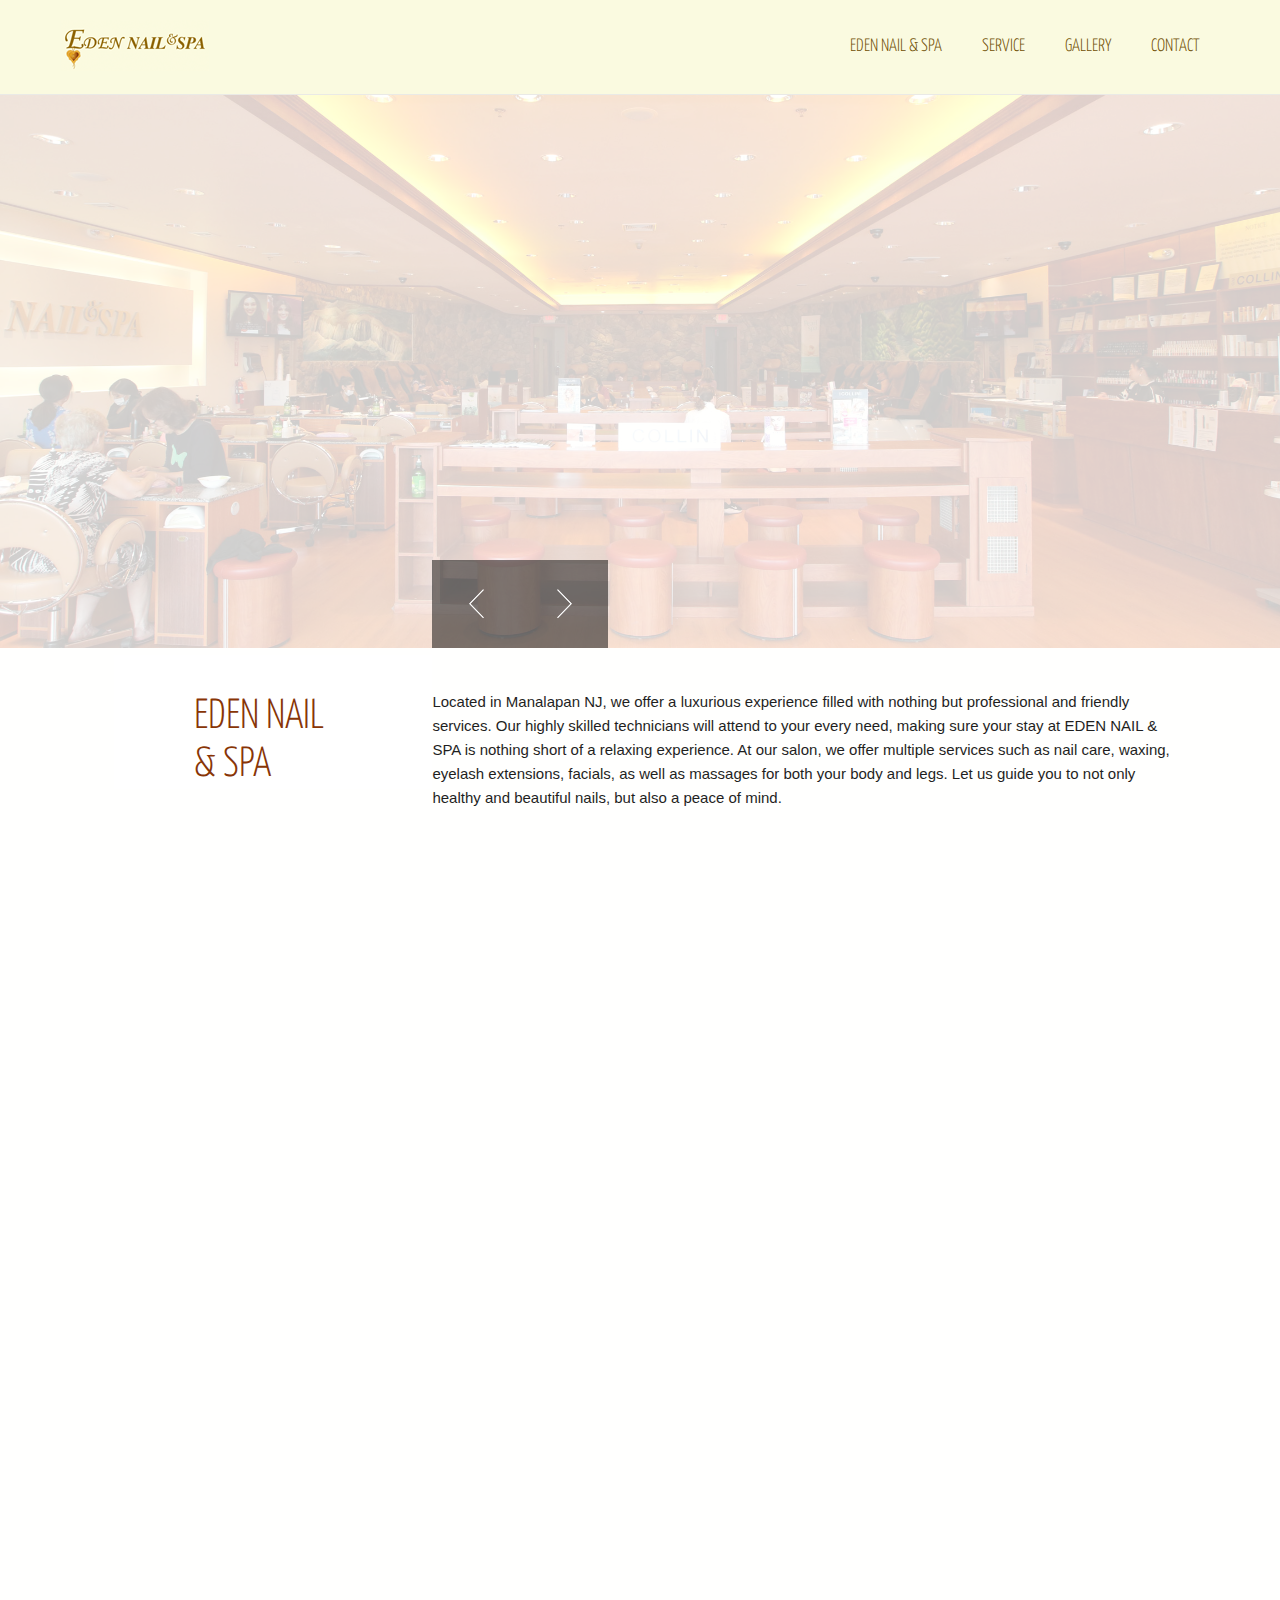
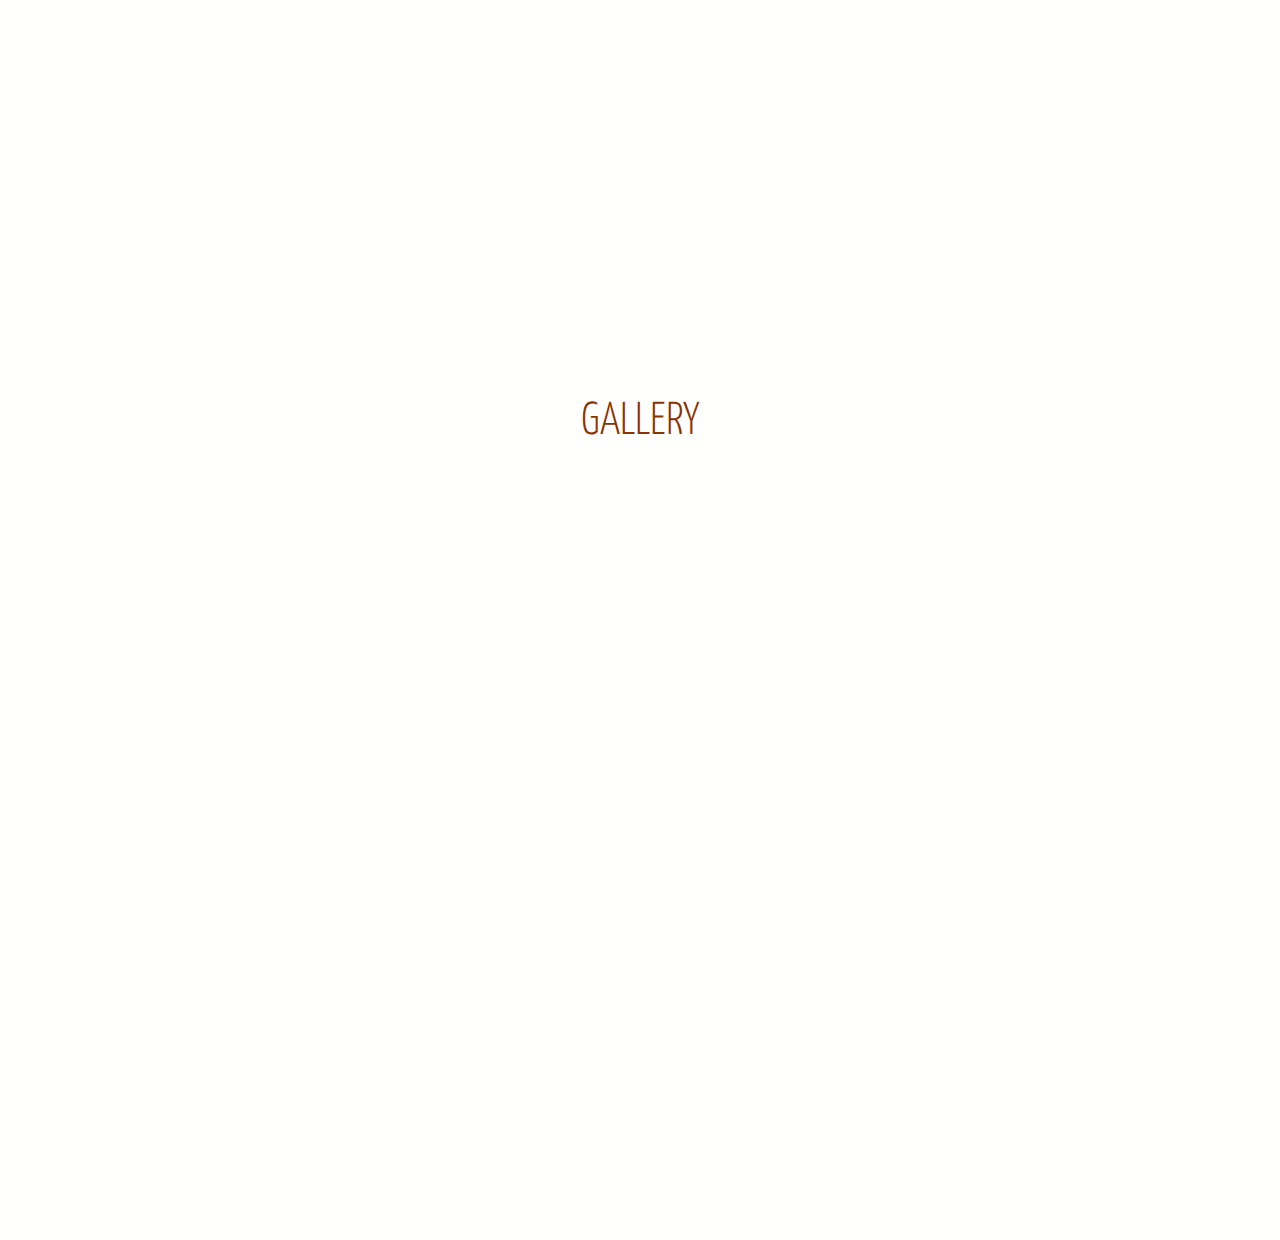
<file: index.html>
<!DOCTYPE html>
<html class="no-js" itemscope="itemscope" itemtype="http://schema.org/WebPage">
   <head>
<meta charset="UTF-8">
      <meta http-equiv="X-UA-Compatible" content="IE=edge">
      <title itemprop="name" >Nail & Spa, Eyelash Extensions, Facial, Waxing, Massage in Manalapan NJ | EDEN NAIL & SPA in Manalapan NJ</title>
      <link rel="shortcut icon" href="favicon.png" type="image/x-icon">
      <meta name="keyword"   itemprop="keywords" content="nail, nails, pedicure, spa pedicure, nail salon, nail salon in Manalapan, best nail salon, best nail salon in Manalapan, nails spa, luxury nail salon, luxury nail spa, Eyelash Extensions, best Eyelash Extensions in Manalapan, massage, back massage">
      <meta name="description"   itemprop="description"   content="EDEN NAIL & SPA provides luxurious services in manicures, pedicures, massages, waxing, and much more. Located in Manalapan, NJ, we are the best nail salon in the area. ">
      <meta name="viewport" content="width=device-width, initial-scale=1, maximum-scale=2, minimum-scale=1, user-scalable=yes"/>
      <meta property="og:title"       content="Nail & Spa, Eyelash Extensions, Facial, Waxing, Massage in Manalapan NJ | EDEN NAIL & SPA in Manalapan NJ">
      <meta property="og:url"         content="http://edennailspawestfild.com">
      <meta property="og:description" content="EDEN NAIL & SPA provides luxurious services in manicures, pedicures, massages, waxing, and much more. Located in Manalapan, NJ, we are the best nail salon in the area. ">
      <meta name="naver-site-verification" content="ce8d423777ddc2e176886e8ae563e72b2593a1e4"/>
      <title>Nail & Spa, Eyelash Extensions, Facial, Waxing, Massage in Manalapan NJ | EDEN NAIL & SPA in Manalapan NJ</title>
      <link href='http://fonts.googleapis.com/css?family=Yanone+Kaffeesatz:400,200,300' rel='stylesheet' type='text/css'>
      <link href="css/bootstrap.css">      
      <link href="fonts/font-awesome/css/font-awesome.min.css" rel='stylesheet' type='text/css'>  
    
      <link rel="stylesheet" type="text/css" href="css/master.css">
<!--[if lt IE 9]>
<script src="http://html5shiv.googlecode.com/svn/trunk/html5.js"></script>
<![endif]-->

  </head>
<body>
<div id="overlay"></div>
                 
<div id="mobile-menu">

  <ul>
    <li class="page-scroll"><a href="#salon">EDEN NAIL & SPA</a></li>
    <li class="page-scroll"><a href="#ourteam">SERVICE</a></li>
    <li class="page-scroll"><a href="#gallery">GALLERY</a></li>
    <li class="page-scroll"><a href="#contact">CONTACT</a></li>
  </ul>
</div>
<div id="page">
  <header id="pagetop">
    <nav>
      <div class="container">
        <div class="row">
          <div class="col-lg-12">
            <div class="logo page-scroll"><a href="#pagetop"><img src="images/edennailspa_logo.png" alt="logo"></a></div>
              <div id="mapphone" style="float: right; position:absolute;top: 30px;right: 65px;" >
                     <a href="tel:7328517711">
                     <i class="fa fa-icon-phone" style="color: #fffcfe !important;"></i></a>
                     <a href="https://www.google.com/maps/dir//nail+salon+manalapan+nj/data=!4m6!4m5!1m1!4e2!1m2!1m1!1s0x89c3d7d96e16c0b5:0xd203959e253f4746?sa=X&ved=2ahUKEwjb293F_bDdAhXqRt8KHeavAWoQ9RcwAHoECAEQCA"> <i class="fa fa-icon-map-marker" style="color: #fffcfe !important;padding-left: 0px;padding-right: 0px;"></i>
                     </a>
             </div>
            <div class="mm-toggle-wrap">
              <div class="mm-toggle"> <i class="icon-menu"><img src="images/menu-icon.png" alt="Menu"></i></div>
            </div>
            <ul class="menu">
              <li class="page-scroll"><a href="#salon">EDEN NAIL & SPA</a></li>
    <li class="page-scroll"><a href="#ourteam">SERVICE</a></li>
    <li class="page-scroll"><a href="#gallery">GALLERY</a></li>
    <li class="page-scroll"><a href="#contact">CONTACT</a></li>
            </ul>
          </div>
        </div>
        <div class="clearfix"></div>
      </div>
    </nav>
  </header>

<div class="sliderfull">
  <div id="rev_slider_4_1_wrapper" class="rev_slider_wrapper fullwidthbanner-container" data-alias="classicslider1" style="margin:0px auto;background-color:transparent;padding:0px;margin-top:0px;margin-bottom:0px;"> 
    <!-- START REVOLUTION SLIDER 5.0.7 auto mode -->
    <div id="rev_slider_4_1" class="rev_slider fullwidthabanner" style="display:none;" data-version="5.0.7">
      <ul>
        <!-- SLIDE  -->
        <li data-index="rs-16" data-transition="zoomout" data-slotamount="default"  data-easein="Power4.easeInOut" data-easeout="Power4.easeInOut" data-masterspeed="2000"  data-rotate="0"  data-fstransition="fade" data-fsmasterspeed="1500" data-fsslotamount="7" data-saveperformance="off"  data-title="Intro" data-description=""> 
          <!-- MAIN IMAGE --> 
          <img src="images/slider/edennail_01.jpg"  alt="slider"  data-bgposition="center center" data-bgfit="cover" data-bgrepeat="no-repeat" data-bgparallax="10" class="rev-slidebg" data-no-retina> 
        </li>
        <!-- SLIDE  -->
        <li data-index="rs-17" data-transition="zoomout" data-slotamount="default"  data-easein="Power4.easeInOut" data-easeout="Power4.easeInOut" data-masterspeed="2000"  data-rotate="0"  data-fstransition="fade" data-fsmasterspeed="1500" data-fsslotamount="7" data-saveperformance="off"  data-title="Intro" data-description=""> 
          <!-- MAIN IMAGE --> 
          <img src="images/slider/edennail_02.jpg"  alt="slider"  data-bgposition="center center" data-bgfit="cover" data-bgrepeat="no-repeat" data-bgparallax="10" class="rev-slidebg" data-no-retina> 
    
        </li>

         <li data-index="rs-17" data-transition="zoomout" data-slotamount="default"  data-easein="Power4.easeInOut" data-easeout="Power4.easeInOut" data-masterspeed="2000"  data-rotate="0"  data-fstransition="fade" data-fsmasterspeed="1500" data-fsslotamount="7" data-saveperformance="off"  data-title="Intro" data-description=""> 
          <!-- MAIN IMAGE --> 
          <img src="images/slider/edennail_03.jpg"  alt="slider"  data-bgposition="center center" data-bgfit="cover" data-bgrepeat="no-repeat" data-bgparallax="10" class="rev-slidebg" data-no-retina> 
    
        </li>
        
        
      </ul>
      <div class="tp-static-layers"></div>
      <div class="tp-bannertimer" style="height: 7px; background-color: rgba(255, 255, 255, 0.25);"></div>
    </div>
  </div>
</div>
<section class="slider-titile">
    <div class="container">
     <div class="row">
     <div class="col-lg-11 pull-right">
      <div class="sliderarrow">
      	<a class="left rev-leftarrow">Left</a>
        <a class="right rev-rightarrow">Right</a>
      </div>
      <div class="titile-bg">
        <h1>eden nail & spa</h1>
      </div>	
      <div class="white-bg">
       <p>Located in Manalapan NJ, we offer a luxurious experience filled with nothing but professional and friendly services.
Our highly skilled technicians will attend to your every need, making sure your stay at EDEN NAIL & SPA is nothing short of a relaxing experience. 
At our salon, we offer multiple services such as nail care, waxing, eyelash extensions, facials, as well as massages for both your body and legs.
Let us guide you to not only healthy and beautiful nails, but also a peace of mind. 
</p>
     </div> 
     </div>
     </div>
    </div>
</section>

  <section id="salon" class="col-padtop wow fadeInUp">
    <div class="container">
      <div class="row">
        <div class="col-sm-6 col-md-6 col-lg-6 col-padright-none wow fadeInLeft"><img src="images/edennailspa_about_01.jpg" alt="Saloon" /></div>
        <div class="col-sm-6 col-md-6 col-lg-6 col-padleft-none wow fadeInRight"><img src="images/edennailspa_about_02.jpg" alt="Saloon" /></div>
        <div class="col-sm-6 col-md-6 col-lg-6 col-padleft-none wow fadeInRight"><img src="images/edennailspa_about_03.jpg" alt="Saloon" /></div>
      </div>
    </div>
  </section>
 

  <section id="ourteam" class="wow fadeInUp">
    <div class="container">
      <div class="row">
        <div class="col-sm-12 col-md-4 col-lg-4">
          <h2>Our Service</h2>
          <div class="ourteamd">
            <p></p>
          </div>
        </div>
        <div class="col-sm-12 col-md-8 col-lg-8">
          <div class="responsive">
            <div> 
              <div class="third-effect">
              	<img src="images/edennail_nailcare.jpg" class="img-responsive" alt="EDEN NAIL & SPA Staff">
                
              </div>
              <div class="team">
                <h3>NAIL CARE</h3>
                <p></p>
              </div>
            </div>
            <div> 
               <div class="third-effect">
              	<img src="images/edennail_waxing1.jpg" class="img-responsive" alt="EDEN NAIL & SPA Staff">
              
              </div> 
              <div class="team">
                <h3>WAXING</h3>
                <p></p>
              </div>
            </div>
            <div> 
              <div class="third-effect">
              	<img src="images/edennail_eyelash1.jpg" class="img-responsive" alt="EDEN NAIL & SPA Staff">
                
              </div> 
              
              <div class="team">
                <h3>EYELASH</h3>
                <p></p>
              </div>
            </div>
            <div> 
              <div class="third-effect">
              	<img src="images/edennail_facial.jpg" class="img-responsive" alt="EDEN NAIL & SPA Staff">
               
              </div>
              <div class="team">
                <h3>FACIAL</h3>
                <p></p>
              </div>
            </div>
            <div> 
              <div class="third-effect">
                <img src="images/edennail_massage.jpg" class="img-responsive" alt="EDEN NAIL & SPA Staff">
               
              </div>
              <div class="team">
                <h3>MASSAGE</h3>
                <p></p>
              </div>
            </div>
            

            
          </div>
        </div>
      </div>
    </div>
    <div class="clearfix"></div>
  </section>


 <!--
  <section id="services" class="col-padtop">
    <div class="container">
      <div class="row marbottom">
         <div class="col-sm-12 col-md-4 col-lg-4">
          <h2>Service</h2>
          <p class="pull-right"></p>
        </div>
      </div>
      <div class="row marbottom wow fadeInUp">
        <div class="col-sm-12 col-md-7 col-lg-7 col-padright-none">
          <div class="subtitle">
            <h2 class="titile col-xs-offset-1 col-sm-offset-0 col-md-offset-1 ">Manicure</h2>
          </div>
          <img src="images/edennailspa_manicure.jpg" class="img-responsive" alt="cutting"> 
         </div>
        <div class="col-sm-12 col-md-5 col-lg-5 col-padleft-none">
          <table class="table table-bordered table-striped">
            <thead>
              <tr>
                <th>Manicure</th>
                <th>Price</th>
                
              </tr>
            </thead>
            <tbody>
              <tr>
                <td>Manicure</td>
                <td>$ 12</td>
               
              </tr>

              <tr>
                <td>French Manicure</td>
                <td>$ 17</td>
               
              </tr>

               <tr>
                <td>Buff Manicure</td>
                <td>$ 17</td>
          
              </tr>

              <tr>
                <td>Essie Gel Couture Manicure</td>
                <td>$ 17</td>
          
              </tr>
              <tr>
                <td>Paraffin</td>
                <td>$ 20</td>
            
              </tr>
             
              <tr>
                <td>Spa Manicure (Organic)</td>
                <td>$ 30</td>
            
              </tr>

               <tr>
                <td>Color Gel Manicure</td>
                <td>$ 35</td>
            
              </tr>

               <tr>
                <td>Color Gel French Manicure</td>
                <td>$ 45</td>
            
              </tr>

               <tr>
                <td>SNS, OPI</td>
                <td>$ 45</td>
            
              </tr>

               <tr>
                <td>SNS, OPI French Manicure</td>
                <td>$ 55</td>
            
              </tr>

               <tr>
                <td>SNS, OPI with Tip</td>
                <td>$ 65</td>
            
              </tr>

               <tr>
                <td>Tip Set</td>
                <td>$ 65</td>
            
              </tr>

               <tr>
                <td>Power Fill-in</td>
                <td>$ 30</td>
            
              </tr>

               <tr>
                <td>LCN French New Set</td>
                <td>$ 100</td>
            
              </tr>

               <tr>
                <td>LCN Color New Set</td>
                <td>$ 90</td>
            
              </tr>

               <tr>
                <td>LCN Clear New Set</td>
                <td>$ 80</td>
            
              </tr>

               <tr>
                <td>LCN French Fill-in</td>
                <td>$ 60</td>
            
              </tr>

               <tr>
                <td>LCN Color Gel Fill-in</td>
                <td>$ 50</td>
            
              </tr>

               <tr>
                <td>Repair</td>
                <td>$ 7</td>
            
              </tr>


              
         
              

            </tbody>
          </table>
        </div>
      </div>
      
      <div class="row marbottom wow fadeInUp">
        <div class="col-sm-12 col-md-7 col-lg-7 col-padleft-none displayhide">
          <div class="subtitle">
            <h2 class="titile col-xs-offset-2">Pedicure</h2>
          </div>
          <div class="subtitle">
            <h2 class="color">Pedicure</h2>
          </div>
          <img src="images/edennailspa_pedicure.jpg" class="img-responsive" alt="Colour"> </div>
        <div class="col-sm-12 col-md-5 col-lg-5 col-padright-none">
          <table class="table table-bordered table-striped">
            <thead>
              <tr>
                <th>Pedicure</th>
                <th>Price</th>
              
              </tr>
            </thead>
            <tbody>
              
              <tr>
                <td>Pedicure</td>
                <td>$ 27</td>
              
              </tr>

              <tr>
                <td>French Pedicure</td>
                <td>$ 32</td>
              
              </tr>
              
              <tr>
                <td>Callus Elimination</td>
                <td>$ 10</td>
                
              </tr>
              <tr>
               <td>Orange Gel Pedicure</td>
                <td>$ 18</td>
               
              </tr>
              <tr>
               <td>Color Gel Pedicure</td>
                <td>$ 50</td>
               
              </tr>
              <tr>
                <td>Color Gel French Pedicure</td>
                <td>$ 60</td>
         
              </tr>
              <tr>
                <td>Polish Change</td>
                <td>$ 15</td>
              
              </tr>

              <tr>
                <td>Reflexology / Chair Massage<br>10/15/20/30 min</td>
                <td>$ 15/23/30/45</td>
               </tr>

               

             


            </tbody>
          </table>
        </div>
        <div class="col-sm-12 col-md-7 col-lg-7 col-padleft-none displayvisible">
          <div class="subtitle">
            <h2 class="titile col-xs-offset-2">PEDICURE</h2>
          </div>
          <img src="images/edennailspa_pedicure.jpg" class="img-responsive" alt="SPA PEDICURE"> </div>
      </div>



      <div class="row wow fadeInUp">
        <div class="col-sm-12 col-md-7 col-lg-7 col-padright-none">
          <div class="subtitle">
            <h2 class="titile col-xs-offset-1">SPA PEDICURE</h2>
          </div>
          <img src="images/edennailspa_spapedicure.jpg" class="img-responsive" alt="Style"> </div>
        <div class="col-sm-12 col-md-5 col-lg-5 col-padleft-none">
          <table class="table table-bordered table-striped">
            <thead>
              <tr>
                <th>SPA PEDICURE</th>
                <th>PRICE</th>
              </tr>
            </thead>
            <tbody>
              <tr>
                <td>Shea Butter Hot Stone Pedicure</td>
                <td> $ 45</td>
              </tr>

              <tr>
                <td>Therapispa Green Tea Spa Pedicure</td>
                <td>$ 55</td>
              </tr>
              
              <tr>
                <td>Therapispa Organic Spa Pedicure</td>
                <td>$ 65</td>
              </tr>

               <tr>
                <td>Golden Mystique Spa Pedicure</td>
                <td>$ 75</td>
              </tr>

              
              
            </tbody>
          </table>
        </div>
      </div>
      <br>

            <div class="row marbottom wow fadeInUp">
        <div class="col-sm-12 col-md-7 col-lg-7 col-padleft-none displayhide">
          <div class="subtitle">
            <h2 class="titile col-xs-offset-2">WAXING</h2>
          </div>
          <div class="subtitle">
            <h2 class="color">WAXING</h2>
          </div>
          <img src="images/edennailspa_waxing.jpg" class="img-responsive" alt="Colour"> </div>
        <div class="col-sm-12 col-md-5 col-lg-5 col-padright-none">
          <table class="table table-bordered table-striped">
            <thead>
              <tr>
                <th>WAXING</th>
                <th>Price</th>
              
              </tr>
            </thead>
            <tbody>
              
              <tr>
                <td>Eyebrow</td>
                <td>$ 11</td>
              
              </tr>
              
              <tr>
                <td>Tweezing</td>
                <td>$ 15</td>
                
              </tr>
              <tr>
                <td>Lip</td>
                <td>$ 10</td>
               
              </tr>
              <tr>
                <td>Chin</td>
                <td>$ 10</td>
         
              </tr>
              <tr>
                <td>Cheek / Side Burn</td>
                <td>$ 12</td>
              
              </tr>

              <tr>
                <td>Full Face</td>
                <td>$ 40+</td>
               </tr>

               <tr>
                <td>Under Arm</td>
                <td>$ 20</td>
              
              </tr>

              <tr>
                <td>Half Arm</td>
                <td>$ 25</td>
              </tr>

              <tr>
                <td>Full Arm</td>
                <td>$ 40</td>
              </tr>

              <tr>
                <td>Lower Leg</td>
                <td>$ 30</td>
              </tr>

              <tr>
                <td>Upper Leg</td>
                <td>$ 35</td>
              </tr>

              <tr>
                <td>Full Leg</td>
                <td>$ 55</td>
              </tr>

              <tr>
                <td>Chest</td>
                <td>$ 40+</td>
              </tr>

              <tr>
                <td>Back</td>
                <td>$ 50+</td>
              </tr>

              <tr>
                <td>Bikini</td>
                <td>$ 25+</td>
              </tr>

              <tr>
                <td>Brazilian</td>
                <td>$ 50+</td>
              </tr>

              <tr>
                <td>Toes / Fingers</td>
                <td>$ 10</td>
              </tr>

               <tr>
                <td>Abdomen</td>
                <td>$ 10</td>
              </tr>



             


            </tbody>
          </table>
        </div>
        <div class="col-sm-12 col-md-7 col-lg-7 col-padleft-none displayvisible">
          <div class="subtitle">
            <h2 class="titile col-xs-offset-2">WAXING</h2>
          </div>
          <img src="images/edennailspa_waxing.jpg" class="img-responsive" alt="waxing">
           </div>
      </div>



      <div class="row wow fadeInUp">
        <div class="col-sm-12 col-md-7 col-lg-7 col-padright-none">
          <div class="subtitle">
            <h2 class="titile col-xs-offset-1">EYELASHES</h2>
          </div>
          <img src="images/edennailspa_eyelash.jpg" class="img-responsive" alt="Style"> </div>
        <div class="col-sm-12 col-md-5 col-lg-5 col-padleft-none">
          <table class="table table-bordered table-striped">
            <thead>
              <tr>
                <th>FULL SET</th>
                <th>PRICE</th>
              </tr>
            </thead>
            <tbody>
              <tr>
                <td>Individual Lashes </td>
                <td>$ 150</td>
              </tr>
               <tr>
                <td>Volume Lashes</td>
                <td>$ 180</td>
              </tr>
            </tbody>

              <thead>
              <tr>
                <th>2 WEEK FULL</th>
                <th>PRICE</th>
              </tr>
            </thead>
              <tbody>
              <tr>
                <td>Individual Lashes </td>
                <td>$ 60</td>
              </tr>
               <tr>
                <td>Volume Lashes</td>
                <td>$ 70</td>
              </tr>
              
            </tbody>

            <thead>
              <tr>
                <th>3 WEEK FULL</th>
                <th>PRICE</th>
              </tr>
            </thead>
              <tbody>
              <tr>
                <td>Individual Lashes </td>
                <td>$ 700</td>
              </tr>
               <tr>
                <td>Volume Lashes</td>
                <td>$ 80</td>
              </tr>
              
            </tbody>

            <thead>
              <tr>
                <th>4 WEEK FULL</th>
                <th>PRICE</th>
              </tr>
            </thead>
              <tbody>
              <tr>
                <td>Individual Lashes </td>
                <td>$ 80</td>
              </tr>
               <tr>
                <td>Volume Lashes</td>
                <td>$ 90</td>
              </tr>
              
            </tbody>

              <thead>
              <tr>
                <th>Lash Removal</th>
                <th>$ 25</th>
              </tr>
            </thead>
           

             
          

          </table>
        </div>
      </div>


             <!--
            <div class="row marbottom wow fadeInUp">
        <div class="col-sm-12 col-md-7 col-lg-7 col-padleft-none displayhide">
          <div class="subtitle">
            <h2 class="titile col-xs-offset-2">Wedding & Makeup</h2>
          </div>
          <div class="subtitle">
            <h2 class="color">Wedding & Makeup</h2>
          </div>
          <img src="images/edennail_wedding.jpg" class="img-responsive" alt="Colour"> </div>
        <div class="col-sm-12 col-md-5 col-lg-5 col-padright-none">
          <table class="table table-bordered table-striped">
            <thead>
              <tr>
                <th>Wedding & Makeup</th>
                <th>Price</th>
              
              </tr>
            </thead>
            <tbody>
              
              <tr>
                <td>Bridal One Day</td>
                <td>$ 550</td>
              
              </tr>
              
              <tr>
                <td>Party Makeups</td>
                <td>$ 200</td>
                
              </tr>
              <tr>
                <td>Bridesmaid Hair Styling</td>
                <td>From $ 50 - $ 150</td>
               
              </tr>
              <tr>
                <td>Bridesmaid Make up</td>
                <td>$ 200</td>
         
              </tr>

               <tr>
                <td>Bridal Casual Wedding Up-Do's</td>
                <td>$ 150</td>
         
              </tr>

              <tr>
                <td>Bridal Light Makeupt</td>
                <td>$ 200</td>
               </tr>

              
            </tbody>
          </table>
        </div>
        <div class="col-sm-12 col-md-7 col-lg-7 col-padleft-none displayvisible">
          <div class="subtitle">
            <h2 class="titile col-xs-offset-2">Wedding & Makeup</h2>
          </div>
          <img src="images/edennail_wedding.jpg" class="img-responsive" alt="waxing">
           </div>
      </div>




    </div>
  </section>
  -->
  <!--
  <section id="appoinment" class="col-padtop wow fadeInUp">
    <div class="container">
      <div class="row">
        <div class="col-lg-12">
          <div class="appoimentbg">
            <div class="col-sm-12 col-md-9 col-lg-8">
              <h2>make an appointment</h2>
              <p>Lorem ipsum dolor sit amet, consectetur adipiscing elit. Sed pulvinar luctus est eget congue. Nam auctor nisi est, nec tempus lacus viverra nec.</p>
            </div>
            <div class="clearfix"></div>
            <div class="appfrm">	
                 <div id="SuccessMessage"></div>
                 <div id="ErrorMessage"></div>
                 <form name="AppointmentFrm" id="AppointmentFrm" method="post">
                   <div class="col-sm-12 col-md-8 col-lg-7 appfrmleft">
                    <div class="form-group">
                      <label>Name</label>
                      <input type="text" name="AppointmentFullName" id="AppointmentFullName" class="form-control required">
                    </div>
                    <div class="form-group mt-right0">
                      <label>Email</label>
                      <input type="email" class="form-control required email" name="AppointmentEmail" id="AppointmentEmail"/>
                    </div>
                    <div class="form-group pull-left">
                      <label>Contact Number</label>
                      <input type="text" name="AppointmentContactNumber" id="AppointmentContactNumber" class="form-control required number">
                    </div>
                    <div class="form-group mt-right0">
						<div class="input-append dateinput">
                          <label class="control-label">Date</label>
                          <div class="desktopdate"><input type="text" class="form-control required" name="AppointmentDate" id="datePicker" /></div>
                          <div class="mobiledate"><input type="date" class="form-control required" name="AppointmentMobileDate" /></div>
                        </div>
                      <div class="time">
                        <label>Time</label>
                        <select name="AppointmentTime" id="AppointmentTime">
                          <option selected>Select</option>
                          <option>11:00am</option>
                          <option>12:00pm</option>
                          <option>01:00pm</option>
                          <option>02:00pm</option>
                          <option>03:00pm</option>
                          <option>04:00pm</option>
                          <option>05:00pm</option>
                          <option>06:00pm</option>
                        </select>
                        </div>
                    </div>
                  </div>
                   <div class="col-sm-12 col-md-4 col-lg-5 appfrmright">
                        <div class="form-group textarea">
                          <label class="control-label">Description</label>
                          <textarea class="form-control" name="AppointmentMessage" rows="5" id="AppointmentMessage"></textarea>
                        </div>
                         <div class="submitbtn">
                            <button type="submit" class="btn btn-default" value="Submit" >SUBMIT</button>
                         </div>	
                   </div> 
                 </form>
                 <div class="clearfix"></div>
			</div>
          </div>
        </div>
      </div>
    </div>
  </section>

  <section class="excellence wow fadeInUp">
    <div id="parallax-2" class="parallax fixed fixed-desktop">
      <div class="container">
        <div class="row">
          <div class="col-sm-6 col-md-5 col-lg-5 pull-right col-pad5 bg-white">
            <h2>Expression of Excellence</h2>
            <p>Lorem ipsum dolor sit amet, consectetur adipiscing elit. Sed pulvinar luctus est eget congue. Nam auctor nisi est, nec tempus lacus viverra nec. Nullam cursus, neque non congue aliquam, mauris massa consequat sem, ut laoreet nisi erat et lectus. Nullam non neque eros. Pellentesque nec vulputate eros. Integer scelerisque lorem id massa accumsan, ut faucibus ante suscipit. Nunc tincidunt et ligula vitae pharetra.</p>
          </div>
        </div>
        <div class="clearfix"></div>
      </div>
    </div>
  </section>-->
 <br><br>
  <section id="gallery">
    <div class="container">
      <div class="row">
        <div class="col-lg-12 text-center">
          <h2>Gallery</h2>
        </div>
        
        <!--<div class="col-lg-12 filter">
          <ul>
            <li><a href="#" data-filter="*" class="active">All</a></li>
            <li><a href="#"  data-filter=".Wcut">Cutting</a></li>
            <li><a href="#"   data-filter=".coloring">Coloring</a></li>
            <li><a href="#"  data-filter=".Hspa">Conditioning</a></li>
            <li><a href="#" data-fancybox-group="manucuring" data-filter=".manucuring">Manicuring</a></li>
            <li><a href="#" data-filter=".Bspa">Styling</a></li>
          </ul>
        </div>-->

        <div class="clearfix"></div>
        <div class="portfoliodiv" id="instafeed">

          <!--<div class="col-25 coloring manucuring"> <a class="fancybox" href="images/gallery/large/280x375.png" data-fancybox-group="gallery">
            <div class="hover"> 
            <img src="http://www.placehold.it/280x375" alt="Portfolio"/>
              <div class="mask-img">
               	<div class="hvrlink">
              	<h3>Cut</h3>
                <p>Lorem Ipsum is simply dummy text of the printing industry.</p>
			          </div>
              </div>
            </div>
            </a> 
          </div>-->


        </div>
      </div>
    </div>
  </section>
  
  <!--
  <section id="video" class="col-padtop wow fadeInUp">
    <div class="container">
      <div class="row">
        <div class="col-md-7 col-lg-8">
          <div class="responsive-object">
            <iframe src="https://www.youtube.com/embed/idjNYCfPbRSg?rel=0&amp;controls=0&amp;showinfo=0" allowfullscreen></iframe>
          </div>
        </div>
        <div class="col-md-5 col-lg-4 pull-right">
          <h2>Showreel</h2>
          <p>Lorem ipsum dolor sit amet, consectetur adipiscing elit. Sed pulvinar luctus est eget congue. Nam auctor nisi est, nec tempus lacus viverra nec. Nullam cursus, neque non congue aliquam, mauris massa consequat sem, ut laoreet nisi erat et lectus. Nullam non neque eros. Pellentesque nec vulputate eros. Integer scelerisque lorem id massa accumsan, ut faucibus ante suscipit. Nunc tincidunt et ligula vitae pharetra. Fusce ut lobortis augue, eget volutpat felis.</p>
        </div>
      </div>
    </div>
  </section> 
  <br><br>
  

  <section class="testimonialdiv wow fadeInUp">
    <div class="container">
        <div class="testimonilabg">
        	<h2>Testimonials</h2>
            <div id="myCarousel-2" class="carousel slide" data-ride="carousel">
                <div class="carousel-inner" role="listbox">
                  <div class="item active">
                    <div class="img-left"><img src="images/google.jpg" alt="Testimonial" class="img-responsive"></div>
                    <div class="col-pad4 tbg-white">
                      <h4>Google Review</h4>
                      <h6>Victoria Valentino</h6>
                      <p>I came here for my birthday and it was my first visit. Wonderful service and they are very clean! They did a beautiful job on designs too</p>
                    </div>
                  </div>
                  <div class="item">
                    <div class="img-left"><img src="images/google.jpg" alt="Testimonial" class="img-responsive"></div>
                    <div class="col-pad4 tbg-white">
                      <h4>Google Review</h4>
                      <h6>Jennifer Andreottola</h6>
                      <p>Probably my favorite nail salon in the area. Call ahead and schedule an appointment to ensure the service you're seeking....<br>they are busy at peak times</p>
                    </div>
                  </div>
                  <div class="item">
                    <div class="img-left"><img src="images/yelp.jpg" alt="Testimonial" class="img-responsive"></div>
                    <div class="col-pad4 tbg-white">
                      <h4>Yelp Review</h4>
                      <h6>
Nikita P.</h6>
                      <p>My go to salon! Eden is about 25-30 mins from my house but I've been going here for 3 years now. My nails always look perfect when I leave the salon. The staff is so friendly and the spa is SO clean. Justin is my go to here, he's great! Love this place and their collection for colors is huge!</p>
                    </div>
                  </div>
                  <div class="item">
                    <div class="img-left"><img src="images/google.jpg" alt="Testimonial" class="img-responsive"></div>
                    <div class="col-pad4 tbg-white">
                      <h4>Google Review</h4>
                      <h6>Diane Napolitano</h6>
                      <p>Open Sundays,  very relaxed and clean atmosphere. <br>Great mani/pedi and color options</p>
                    </div>
                  </div>
                  <div class="item">
                    <div class="img-left"><img src="images/yelp.jpg" alt="Testimonial" class="img-responsive"></div>
                    <div class="col-pad4 tbg-white">
                      <h4>Yelp Review</h4>
                      <h6>Caroline E.</h6>
                      <p>The only place in the area that does a great sns dip. They are always busy so make sure to make an appointment, but it is worth it. The place is clean, nice, and usually quick.</p>
                    </div>
                  </div>
                  
                </div>
                <div class="carousel-control"> <a class="left" href="#myCarousel-2" role="button" data-slide="prev"></a> <a class="right" href="#myCarousel-2" role="button" data-slide="next"></a> </div>
              </div>
        </div>
    </div>
  </section>

-->
  <section id="contact" class="wow fadeInUp">
    <div class="container">
      <div class="row">
        <div class="col-lg-12">
          <h2>Contact</h2>
        </div>

        <div class="col-md-7">
          <div class="contactmap">
       

              <iframe src="https://www.google.com/maps/embed?pb=!1m18!1m12!1m3!1d388024.4708652851!2d-74.53244651252894!3d40.55393367958689!2m3!1f0!2f0!3f0!3m2!1i1024!2i768!4f13.1!3m3!1m2!1s0x89c3d7d96e16c0b5%3A0xd203959e253f4746!2sEden+Nail+%26+Spa+%7C+Nail+salon+Manalapan+NJ!5e0!3m2!1sen!2sus!4v1536601228698" width="100%" height="250" frameborder="0" style="border:0" allowfullscreen></iframe>
      

          </div>
        </div>
        <div class="col-md-5" style="color: #fff;">
			       <h3 style="color: #ffffd8;">Address</h3>
              <p>357 Route 9S #A6<br/>
              Manalapan, NJ 07726<br/></p>
            
             <h3 style="color: #ffffd8;">Phone</h3>
            <p>732-851-7711 </p>
             
              <h3 style="color: #ffffd8;">Hours Of Operation</h3>
              <p>Monday - Friday 10 AM to 7 PM<br>
                  Saturday 9:30 AM to 6:30 PM<br>
                  Sunday 10 AM to 5 PM<br>
              </p>
              
              <div class="social"> 
                <a href="https://www.facebook.com/Eden-Nail-Spa-Manalapan-266523190737847/?modal=admin_todo_tour" target="_blank"><i class="fa-icon-facebook-square"></i></a>  
                <a href="https://www.yelp.com/biz/eden-nails-and-spa-v-manalapan-township?osq=eden+nail" target="_blank"><i class="fa-icon-yelp"></i></a>  
                <a href="https://www.instagram.com/edennail_manalapan/" target="_blank"><i class="fa fa-icon-instagram"></i></a> 
              </div>
            

        </div>

           <div class="clearfix"></div>
          <div class="coypright">
            <p>Copyright(c) 2018 edennailspamanalapan.com</p>
          </div>
      </div>
    </div>
  </section>
  
  <a href="#" class="scrollup">Top</a>
</div>
</body>
<script src="js/jquery.1.11.2.js"></script>
<script src="js/bootstrap.js"></script>
<script src="js/function.js"></script>
<script src="js/bootstrap-datepicker.js"></script> 
<script src="js/parallax.js"></script> 
<script src="js/scorll.js"></script> 
<script src="js/jquery.easing.min.js"></script> 
<script src="js/slick.js"></script> 
<script src="js/menu.js"></script> 
<script src="js/ios-timer.js"></script> 
<script src="js/jquery.fencybox.js"></script> 
<script src="js/jquery.portfolio.js"></script> 
<script src="js/jquery.mousewheel-3.0.6.pack.js"></script>
<script src="js/wow.js"></script>
<script src="js/jquery.validate.js"></script>
<!-- REVOLUTION JS FILES --> 
<script type="text/javascript" src="js/revoluation/jquery.themepunch.tools.min.js"></script> 
<script type="text/javascript" src="js/revoluation/jquery.themepunch.revolution.min.js"></script> 
<!-- SLIDER REVOLUTION 5.0 EXTENSIONS  
(Load Extensions only on Local File Systems ! 
The following part can be removed on Server for On Demand Loading) --> 
<script type="text/javascript" src="js/revoluation/revolution.extension.layeranimation.min.js"></script> 
<script type="text/javascript" src="js/revoluation/revolution.extension.migration.min.js"></script> 
<script type="text/javascript" src="js/revoluation/revolution.extension.navigation.min.js"></script> 
<script type="text/javascript" src="js/revoluation/revolution.extension.parallax.min.js"></script> 
<script type="text/javascript" src="js/revoluation/revolution.extension.slideanims.min.js"></script> 
<script type="text/javascript" src="js/revoluation/revoluationfunction.js"></script> 

<!-- Insta JS FILES --> 
<script type="text/javascript" src="js/instafeed.min.js"></script> 
<script type="text/javascript" src="js/instafeed.custom.js"></script> 
</html>
</file>
<file: css/master.css>
@charset "utf-8";
/* CSS Document */
/*------------------------------------------------------------------
Name: Master.css

Project:	Blackair 
Version:	1.1
Last change:	21/05/2015 [fixed Float bug, vf]
Assigned to:	Lithemes
Primary use:	Salon Business

all Css defined in this css  
-------------------------------------------------------------------*/

@import url("../css/styles.css");
@import url("../css/bootstrap.css");
@import url("../css/datepicker.css");
@import url("../css/lightbox.css");
@import url("../css/menu.css");
@import url("../css/slick.css");
@import url("../css/animate.css");
@import url("../css/filtrablePortfolio.css");

/* revolution slider */
@import url("../css/navigation.css");
@import url("../css/settings.css");
@import url("../css/layers.css");
</file>
